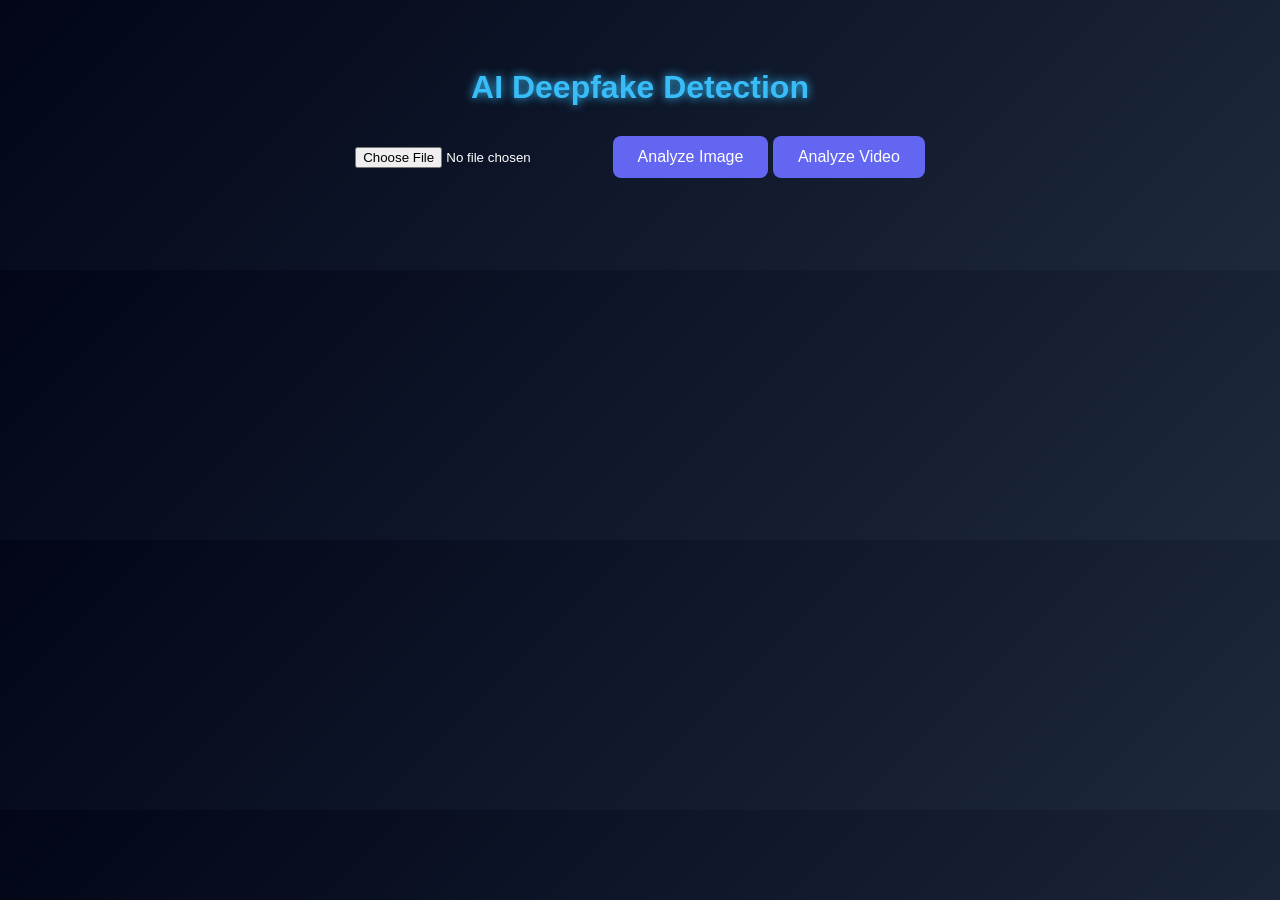
<file: frontend/index.html>
<!DOCTYPE html>
<html>

<head>
<title>AI Deepfake Detector</title>
<link rel="stylesheet" href="style.css">
</head>

<body>

<h1>AI Deepfake Detection</h1>

<input type="file" id="fileInput">

<button onclick="detectImage()">Analyze Image</button>

<button onclick="detectVideo()">Analyze Video</button>

<h2 id="result"></h2>

<img id="heatmap" width="300">

<script src="script.js"></script>

</body>
</html>
</file>
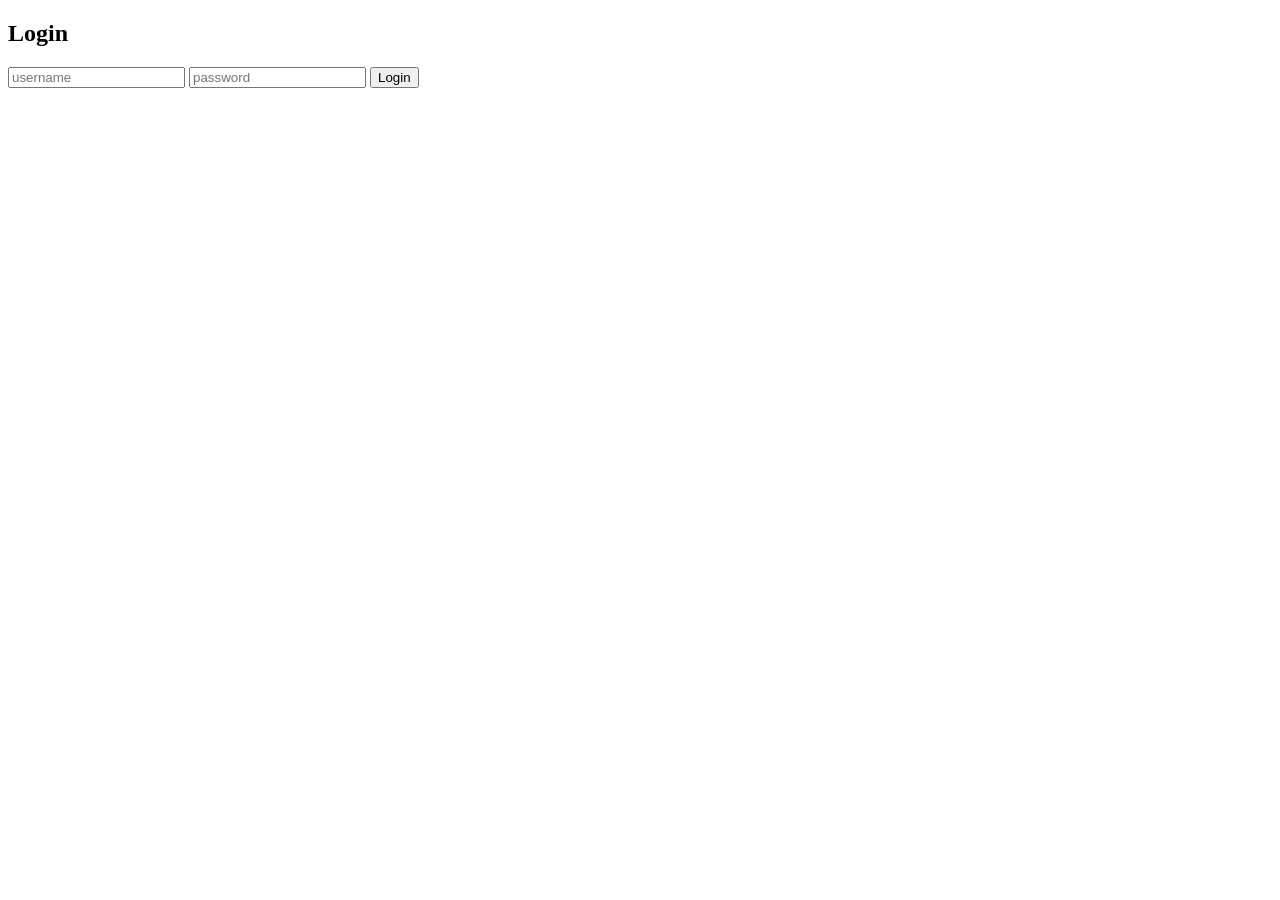
<file: frontend/login.html>
<!DOCTYPE html>
<html>

<body>

<h2>Login</h2>

<input id="user" placeholder="username">

<input id="pass" type="password" placeholder="password">

<button onclick="login()">Login</button>

<script>

async function login(){

const res=await fetch("http://127.0.0.1:5000/login",{

method:"POST",

headers:{"Content-Type":"application/json"},

body:JSON.stringify({

username:user.value,
password:pass.value

})

})

const data=await res.json()

localStorage.setItem("token",data.token)

window.location="dashboard.html"

}

</script>

</body>
</html>
</file>
<file: frontend/style.css>
body{

background:linear-gradient(135deg,#020617,#0f172a,#1e293b);

font-family:Arial;

color:white;

text-align:center;

padding:40px;

}

.container{

max-width:700px;

margin:auto;

background:#111827;

padding:30px;

border-radius:15px;

box-shadow:0 10px 40px rgba(0,0,0,0.6);

}

h1{

color:#38bdf8;

text-shadow:0 0 10px #38bdf8;

margin-bottom:10px;

}

.subtitle{

color:#94a3b8;

margin-bottom:25px;

}

#dropArea{

border:2px dashed #6366f1;

padding:30px;

border-radius:10px;

margin-bottom:20px;

}

input{

margin-top:10px;

}

button{

background:#6366f1;

border:none;

padding:12px 25px;

color:white;

font-size:16px;

border-radius:8px;

cursor:pointer;

margin-top:20px;

transition:0.3s;

}

button:hover{

background:#4f46e5;

transform:scale(1.05);

box-shadow:0 0 10px #6366f1;

}

#loading{

display:none;

margin-top:20px;

color:#22c55e;

font-weight:bold;

}

img{

margin-top:20px;

border-radius:10px;

}

.progress{

width:100%;

background:#374151;

height:20px;

border-radius:10px;

margin-top:20px;

}

#bar{

height:20px;

background:#22c55e;

width:0%;

border-radius:10px;

transition:0.5s;

}
</file>
